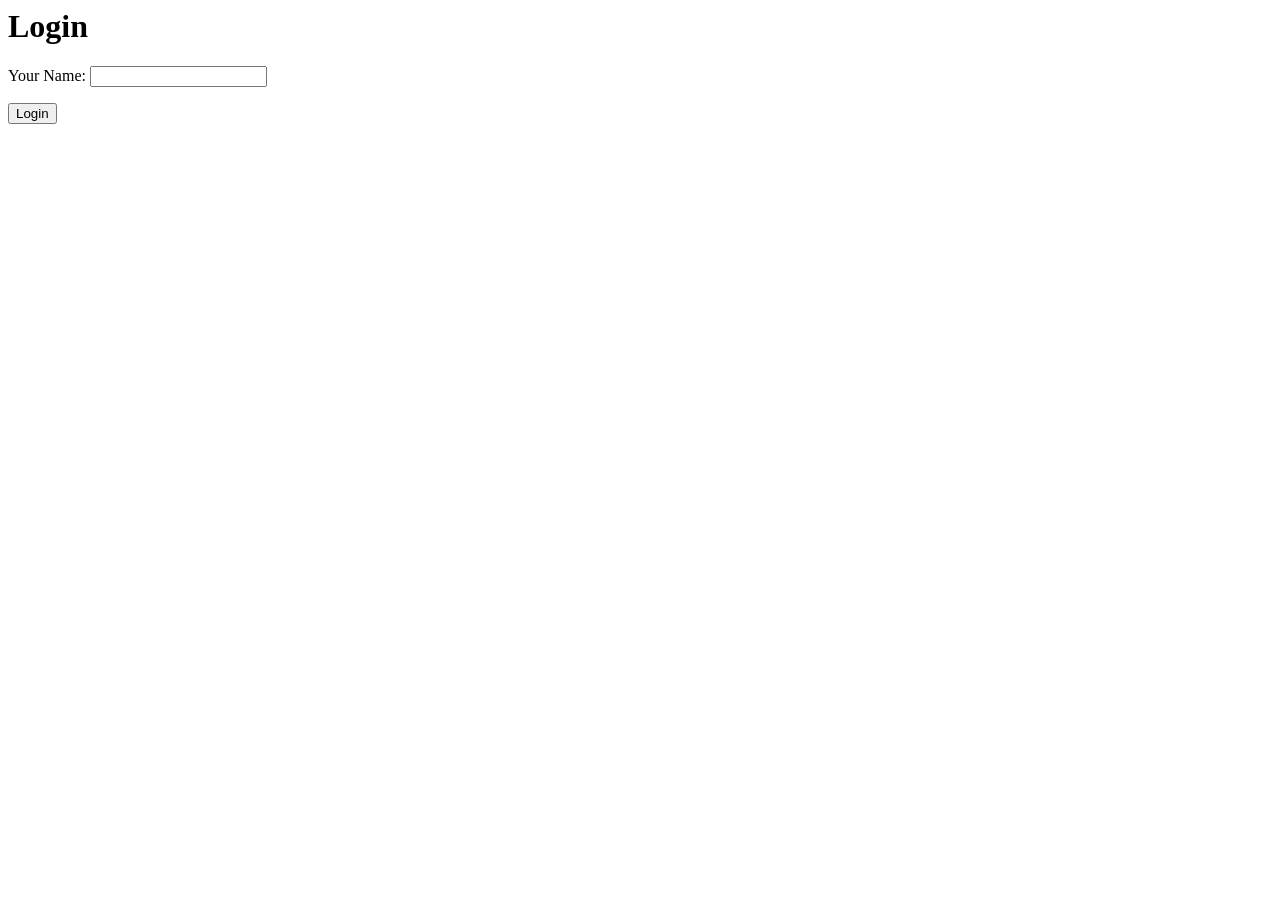
<file: client/index.html>
<html ng-app='myApp'>
	<head>
		<title></title>
		<link rel='stylesheet' type='text/css' href='style/style.css'>
		<script src='javascript/angular.min.js'></script>
		<script src="javascript/angular-route.min.js"></script>
		<script src="javascript/angular-messages.min.js"></script>
		<script type='text/javascript' src='javascript/app.js'></script>
		<script type='text/javascript' src='javascript/controllers/LoginController.js'></script>
		<script type='text/javascript' src='javascript/controllers/DashboardController.js'></script>
		<script type='text/javascript' src='javascript/controllers/CreatePollController.js'></script>
		<script type='text/javascript' src='javascript/controllers/PollController.js'></script>
		<script type='text/javascript' src='javascript/factories/UserFactory.js'></script>
		<script type='text/javascript' src='javascript/factories/PollFactory.js'></script>
	</head>
	<body>
		<div ng-view=''></div>
	</body>
</html>
</file>
<file: client/style/style.css>
table{
	border-collapse: collapse;
}
th, td{
	border: 1px solid black;
	text-align: center;
}
a{
	margin-right: 10px;
}
</file>
